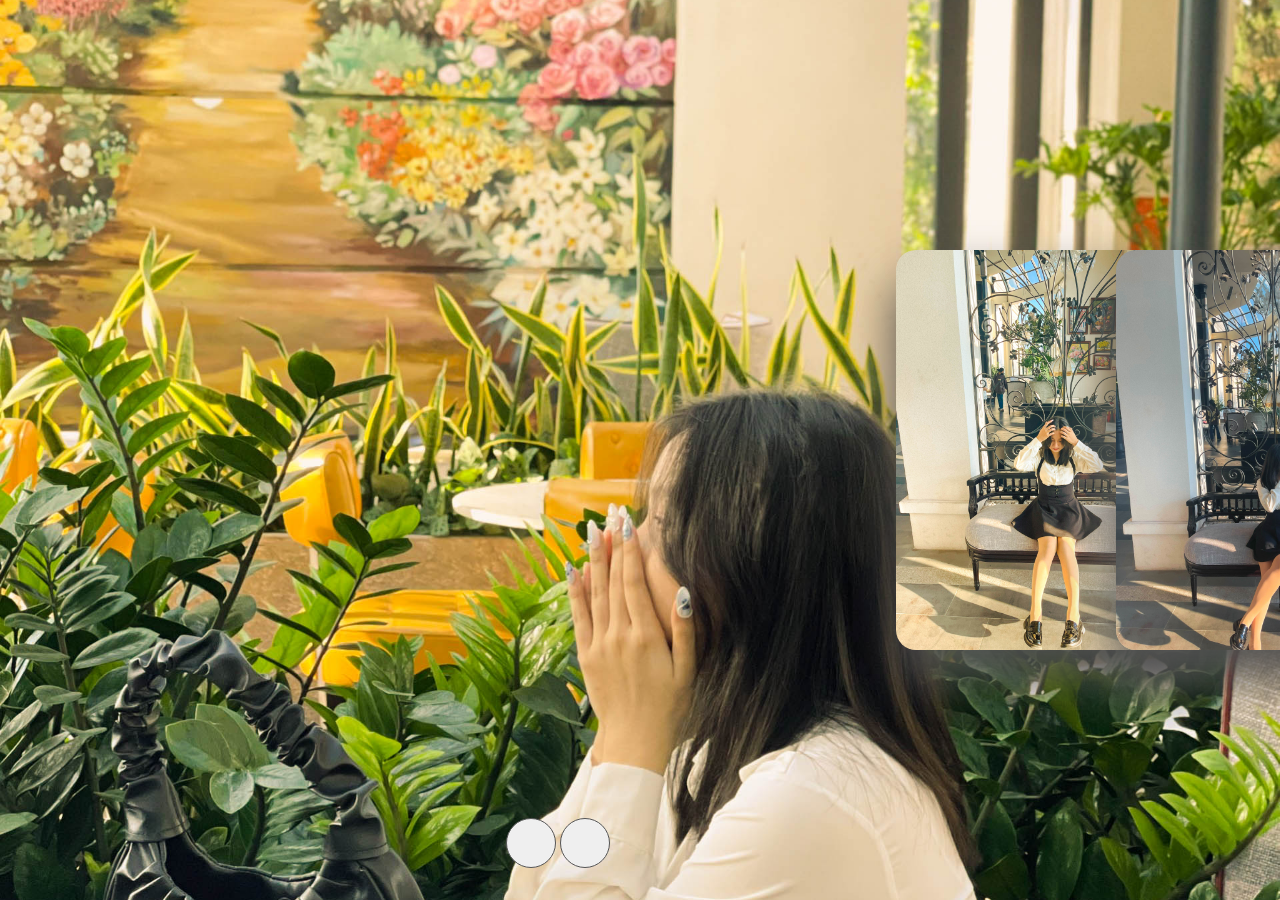
<file: index.html>
<!DOCTYPE html>
<html lang="en">
<head>
    <meta charset="UTF-8">
    <meta name="viewport" content="width=device-width, initial-scale=1.0">
    <title>Valentine Gift</title>
    <link rel="stylesheet" href="style.css">
    <link rel="stylesheet" href="https://cdnjs.cloudflare.com/ajax/libs/font-awesome/6.5.1/css/all.min.css" integrity="sha512-DTOQO9RWCH3ppGqcWaEA1BIZOC6xxalwEsw9c2QQeAIftl+Vegovlnee1c9QX4TctnWMn13TZye+giMm8e2LwA==" crossorigin="anonymous" referrerpolicy="no-referrer" />
</head>
<body>
    <div class="container">
        <div id="slide">
            <div class="item" style="background-image: url(image/hanhan1.jpg);">
                <div class="content">
                    <div class="name">HÂN HÂN</div>
                    <div class="description">Đây là món quà bé dành tặng cho bé yêu hehe.</div>
                </div>
            </div>
            <div class="item" style="background-image: url(image/hanhan2.jpg);">
                <div class="content">
                    <div class="name">HÂN HÂN</div>
                    <div class="description">Hân là đáng yêu nhất trên đời và trong mắt bé hehe.</div>
                </div>
            </div>
            <div class="item" style="background-image: url(image/hanhan3.jpg);">
                <div class="content">
                    <div class="name">HÂN HÂN</div>
                    <div class="description">Gia Hân của bé là đặc biệt nhất thui.</div>
                </div>
            </div>
            <div class="item" style="background-image: url(image/hanhan4.jpg);">
                <div class="content">
                    <div class="name">HÂN HÂN</div>
                    <div class="description">Hân của bé phải cố gắng hơn trong học tập nữa nè vì Hân của bé là giỏi nhất.</div>
                </div>
            </div>
            <div class="item" style="background-image: url(image/hanhan5.jpg);">
                <div class="content">
                    <div class="name">HÂN HÂN</div>
                    <div class="description">Hân của bé ngày nèo cũng vui vẻ và xinh đẹp hơn nè hihi.</div>
                </div>
            </div>
            <div class="item" style="background-image: url(image/hanhan6.jpg);">
                <div class="content">
                    <div class="name">HÂN HÂN</div>
                    <div class="description">Chúc bé Hân ngày Valentine vui vẻ nèee.</div>
                </div>
            </div>
            <div class="item" style="background-image: url(image/hanhan7.jpg);">
                <div class="content">
                    <div class="name">HÂN HÂN</div>
                    <div class="description">Iu bbi nhất trên đời lắm đó hehe.</div>
                    <a href="index2.html" target="_blank">
                        <button id="new_button">Click me!</button>
                    </a>
                </div>
            </div>
            <div class="item" style="background-image: url(image/hanhan8.jpg);">
                <div class="content">
                    <div class="name">HÂN HÂN</div>
                    <div class="description">Cái nì bbi phải đợi sinh nhật bbi mí được mở hehe.</div>
                    <a href="index3.html" target="_blank">
                        <button id="new_button">Click me!</button>
                    </a>
                </div>
            </div>
        </div>
        <div class="buttons">
            <button id="prev"><i class="fa-solid fa-chevron-left"></i></button>
            <button id="next"><i class="fa-solid fa-chevron-right"></i></button>
        </div>
    </div>
    <script src="script.js"></script>
</body>
</html>
</file>
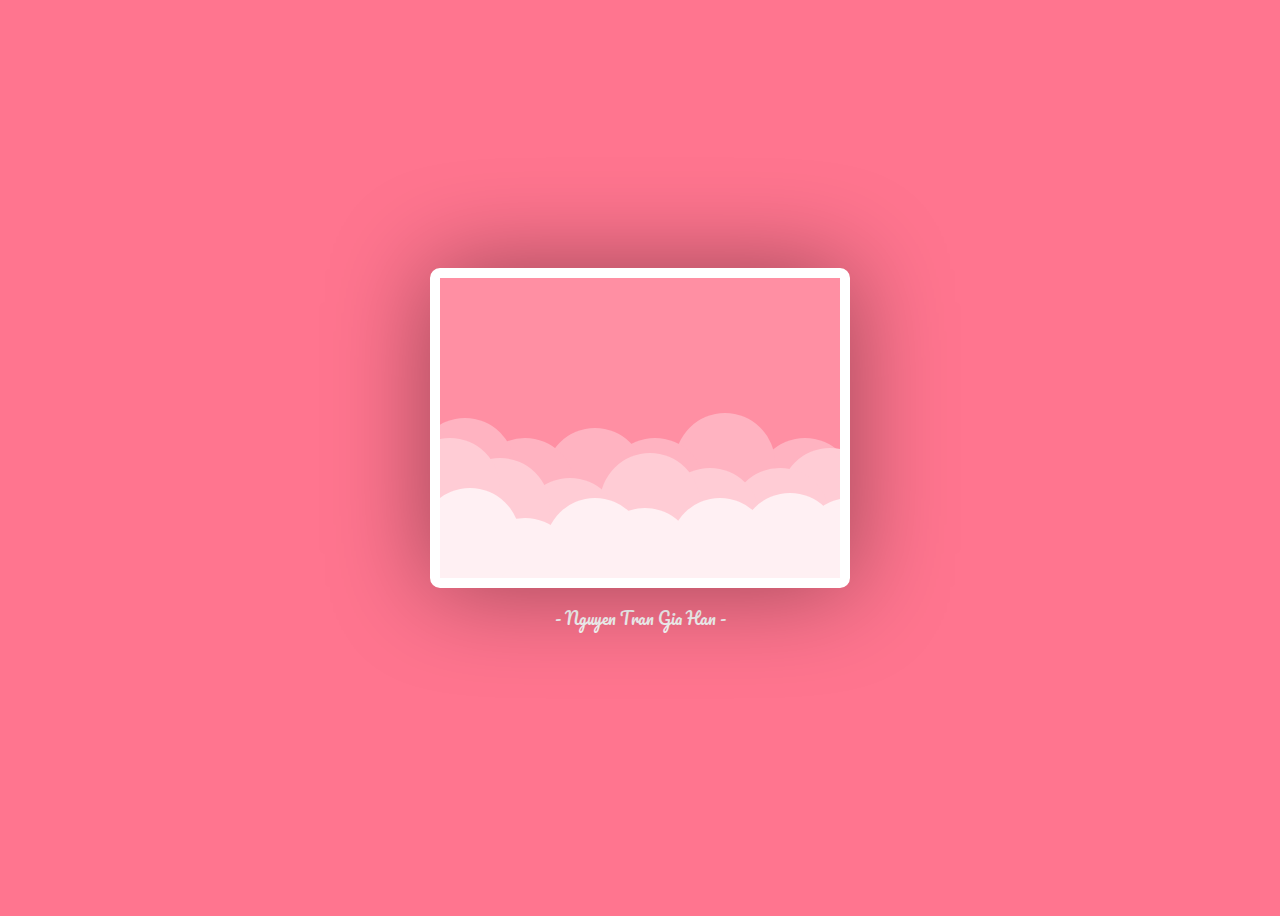
<file: index2.html>
<!DOCTYPE html>
<html lang="en">
<head>
    <meta charset="UTF-8">
    <meta name="viewport" content="width=device-width, initial-scale=1.0">
    <title>Valentine</title>
    <link rel="stylesheet" href="style2.css">
</head>
<body>
    <div class="happy-valentines">
        <div class="valentines-day-card">
          <div class="clouds"></div>
          <div class="hearts">
            <div class="heartOne">
              <div class="left-side"></div>
              <div class="right-side"></div>
            </div>
            <div class="heartTwo">
              <div class="left-side"></div>
              <div class="right-side"></div>
            </div>
                <div class="heartThree">
              <div class="left-side"></div>
              <div class="right-side"></div>
            </div>
             <div class="heartFour">
              <div class="left-side"></div>
              <div class="right-side"></div>
            </div>
             <div class="heartFive">
             <div class="left-side"></div>
              <div class="right-side"></div>
            </div>
          </div>
          <div class="text"><span>Happy Valentine's</br> Day!</div>
        </div>
        <p class="hover">- Nguyen Tran Gia Han -</p>
    </div>
</body>
</html>
</file>
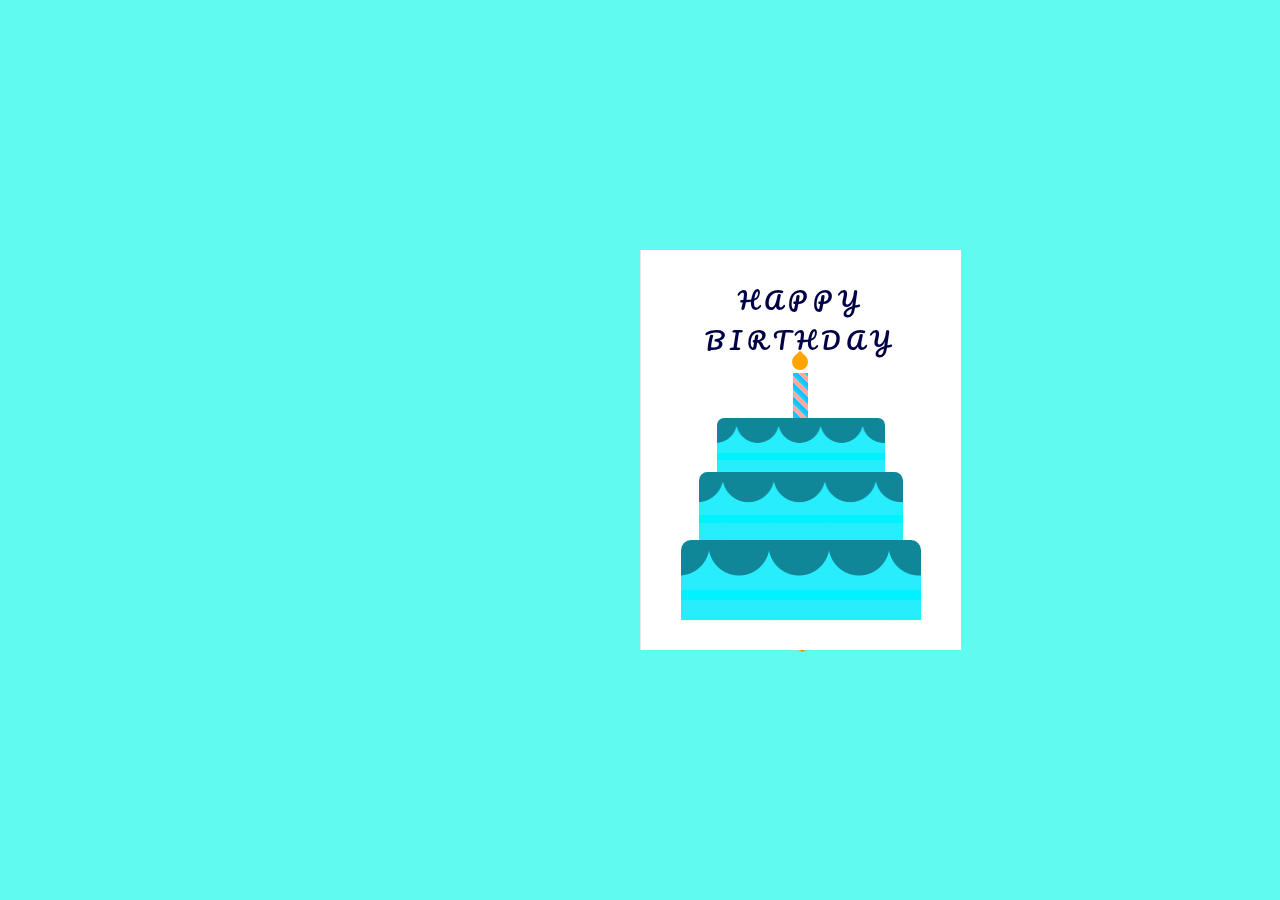
<file: index3.html>
<!DOCTYPE html>
<html lang="en">
<head>
    <meta charset="UTF-8">
    <meta name="viewport" content="width=device-width, initial-scale=1.0">
    <title>Happy Birthday!!!</title>
    <link rel="stylesheet" href="style3.css">
</head>
<body>        
    <div class="card">
        <div class="outside">
            <div class="front">
                <p>Happy Birthday</p>
                <div class="cake">
                    <div class="top-layer"></div>
                    <div class="middle-layer"></div>
                    <div class="bottom-layer"></div>
                    <div class="candle"></div>
                </div>
            </div>
            <div class="back"></div>
        </div>
        <div class="inside">
            <p>It's 19/2. Wishing you a very happy birthday filled with love. May you become the brightest star in the sky.</p>
            <p>- Thai Tuan -</p>
            <h1>&#127873;</h1>
        </div>
    </div>
</body>
</html>
</file>
<file: style.css>
@import url('https://fonts.googleapis.com/css2?family=Pacifico&display=swap');

body{
    background-color: #eaeaea;
    overflow: hidden;
}

.container{
    display: flex;
    justify-content: center;
    align-items: center;
    width: 1000px;
    height: 600px;
    padding: 50px;
    background-color: #f5f5f5;
    box-shadow: 0 30px 50px #dbdbdb;
}

#slide{
    width: max-content;
    margin-top: 50px;
}

.item{
    width: 300px;
    height: 400px;
    background-position: 50% 50%;
    display: inline-block;
    transition: 0.5s;
    background-size: cover;
    position: absolute;
    z-index: 1;
    top: 50%;
    transform: translate(0, -50%);
    border-radius: 20px;
    box-shadow: 0 30px 50px #505050;
}

.item:nth-child(1),
.item:nth-child(2){
    left: 0;
    top: 0;
    transform: translate(0, 0);
    border-radius: 0;
    width: 100%;
    height: 100%;
    box-shadow: none;
}

.item:nth-child(3){
    left: 70%;
}

.item:nth-child(4){
    left: calc(70% + 220px);
}

.item:nth-child(5){
    left: calc(70% + 440px);
}

.item:nth-child(n+6){
    left: calc(70% + 660px);
    opacity: 0;
}
.item .content{
    position: absolute;
    top: 50%;
    left: 100px;
    width: 300px;
    text-align: left;
    padding: 0;
    color: #eee;
    transform: translate(0, -50%);
    display: none;
}

.item:nth-child(2) .content{
    display: block;
    z-index: 11111;
}

.item .name{
    font-family: 'Segoe UI', Tahoma, Geneva, Verdana, sans-serif;
    font-size: 60px;
    font-weight: bolder;
    border: #000000;
    color: #000000;
    opacity: 0;
    animation: showcontent 1s ease-in-out 1s 1 forwards
}

.item .description{
    font-family: 'Segoe UI', Tahoma, Geneva, Verdana, sans-serif;
    font-weight: bolder;
    font-size: 18px;
    color:#ffffff;
    margin: 20px 0;
    opacity: 0;
    animation: showcontent 1s ease-in-out 0.3s 1 forwards
}

.item button{
    padding: 10px 20px;
    border: none;
    opacity: 0;
    animation: showcontent 1s ease-in-out 0.6s 1 forwards
}

@keyframes showcontent{
    from{
        opacity: 0;
        transform: translate(0, 100px);
        filter: blur(33px);
    }to{
        opacity: 1;
        transform: translate(0, 0);
        filter: blur(0);
    }
}

.buttons{
    position: absolute;
    bottom: 30px;
    z-index: 222222;
    text-align: center;
    width: 100%;
}

.buttons button{
    width: 50px;
    height: 50px;
    border-radius: 50%;
    border: 1px solid #555;
    transition: 0.5s;
}.buttons button:hover{
    background-color: #a4a4a3;
}

#new_button{
    border: 1px solid #555;
    transition: 1s;
    font-family: 'Pacifico', cursive;;
}button:hover{
    background-image: linear-gradient(to right top, #ffb3c1, #ffacbc, #ffa6b6, #ff9fb1, #ff98ab, #ff93a7, #ff8ea2, #ff899e, #ff849a, #ff7f97, #ff7a93, #ff758f);;
}
</file>
<file: style2.css>
@import url('https://fonts.googleapis.com/css2?family=Pacifico&display=swap');

body {
    height: 100vh;
    display: flex;
    align-items: center;
    justify-content: center;
    background-color: #ff758f;
  }

  .valentines-day-card {
    position: relative;
    width: 400px;
    height: 300px;
    background-color: #ff8fa3;
    overflow: hidden;
    border:10px solid white;
    border-radius:10px;
    box-shadow: 0 0 100px rgba(0,0,0,.4);
  }
  
  .valentines-day-card:before {
    content:"";
    position: absolute;
    background-color: #ffb3c1;
    width:100px;
    height:100px;
    border-radius:50%;
    top:140px;
    left:-25px;
    box-shadow:60px 20px #ffb3c1,130px 10px #ffb3c1, 190px 20px #ffb3c1,260px -5px #ffb3c1, 340px 20px #ffb3c1;
  }
  
  .valentines-day-card:after {
    content:"";
    position: absolute;
    background-color: #ffccd5;
    width:100px;
    height:100px;
    border-radius:50%;
    top:160px;
    left:-40px;
    box-shadow: 50px 20px #ffccd5,120px 40px #ffccd5, 200px 15px #ffccd5,260px 30px #ffccd5, 330px 30px #ffccd5,380px 10px #ffccd5;
  }
  
  .clouds {
    position: absolute;
    width:100px;
    height:100px;
    border-radius:50%;
    background-color: #fff0f3;
    z-index:5;
    top:210px;
    left:-20px;
    box-shadow: 55px 30px #fff0f3, 125px 10px #fff0f3,175px 20px #fff0f3, 250px 10px #fff0f3, 320px 5px #fff0f3, 380px 10px #fff0f3;
  }

  .hearts {
    position: absolute;
    z-index:2;
  }
  
  .heartOne {
    position: absolute;
    left:100px;
    top:250px;
    animation: up 4s linear forwards 1s;
  }
  
  .heartTwo {
    position: absolute;
    left:270px;
    top:230px;
    animation: up 5s linear forwards 1.8s;
  }
  
  .heartThree {
    position: absolute;
    left:85px;
    top:415px;
    animation: up 5s linear forwards 3s;
  }
  
  .heartFour {
    position: absolute;
    left:320px;
    top:380px;
    animation: upTwo 9s linear infinite 3.5s;
  }
  
  .heartFive {
    position: absolute;
    left:150px;
    top:400px;
    animation: upTwo 13s linear infinite 4.5s;
  }
  
  .right-side:before, .right-side:after {
    position: absolute;
    content:"";
    transform-origin: left;
    animation: move 1s ease infinite;
  }
  
  .right-side:before {
    border-radius:50% 50% 50% 0;
    width:21px;
    height:20px;
    background-color: #c9184a;
    left:-0.26px;
  }
  
  .right-side:after {
    height:0;
    width:0;
    border-bottom:10px solid transparent;
    border-left: 15px solid #c9184a;
    top:19px;
    left:-0.26px;
  }
  
  @keyframes move {
    0%, 100% {transform: rotateY(0);}
    50% {transform: rotateY(-45deg);}
  }
  
  .left-side:before, .left-side:after {
    position: absolute;
    content:"";
    transform-origin: right;
    animation: move 1s ease infinite;
  }
  
  .left-side:before {
    border-radius:50% 50% 0 50%;
    width:20px;
    height:20px;
    left:-20.7px;
    background-color: #ff4d6d;
  }
  
  .left-side:after {
    height:0;
    width:0;
    left:-15px;
    border-bottom:10px solid transparent;
    border-right: 15px solid #ff4d6d;
    top:19px;
  }
  
  @keyframes up {
    0% {transform: translateY(0);}
    100% {transform: translateY(-200px);}
  }
  
  @keyframes upTwo {
    0% {transform: translateY(0);}
    100% {transform: translateY(-450px);}
  }

  .text {
    position: absolute;
    color: #800f2f;
    font-size:30px;
    font-family: 'Pacifico', cursive;
    line-height:1;
    text-align: center;
    width:380px;
    left:10px;
    z-index:3;
    top:320px;
    animation: up 1s ease forwards;
    transition: .2s;
  }
  
  .hover {
    color: white;
    font-family: 'Pacifico', cursive;
    text-align: center;
  }
  
  .text:hover span {
    display: none;
  }
  
  .text:hover:before {
    content:"Remember not to eat too much candy—you're sweet enough already.";
    font-size:25px;
  
  }
</file>
<file: style3.css>
@import url('https://fonts.googleapis.com/css2?family=Pacifico&display=swap');

* {
    padding: 0;
    margin: 0;
    box-sizing: border-box;
    font-family: "Pacifico", sans-serif;
  }
  body {
    background-color: #5FFBF1;
  }
  .card {
    width: 640px;
    height: 400px;
    position: absolute;
    margin: auto;
    left: 0;
    right: 0;
    top: 0;
    bottom: 0;
    -webkit-perspective: 1200px;
    perspective: 1200px;
    transition: 1s;
  }
  .card:hover {
    transform: rotate(-5deg);
  }
  .card:hover .outside {
    transform: rotateY(-130deg);
  }
  .outside,
  .inside {
    height: 100%;
    width: 50%;
    position: absolute;
    left: 50.1%;
  }
  .inside {
    background: linear-gradient(to right, #e7e7e7, #ffffff 30%);
    line-height: 3;
    padding: 0 20px;
    text-align: center;
    display: flex;
    flex-direction: column;
    justify-content: space-around;
    align-items: center;
    left: 50%;
  }
  .outside {
    -webkit-transform-style: preserve-3d;
    transform-style: preserve-3d;
    z-index: 1;
    transform-origin: left;
    transition: 2s;
    cursor: pointer;
  }
  .front,
  .back {
    height: 100%;
    width: 100%;
    position: absolute;
    -webkit-backface-visibility: hidden;
    backface-visibility: hidden;
    transform: rotateX(0deg);
  }
  .front {
    background-color: #ffffff;
  }
  .back {
    transform: rotateY(180deg);
    background: linear-gradient(to left, #e7e7e7, #ffffff 30%);
  }
  .cake {
    width: 100%;
    position: absolute;
    bottom: 30px;
  }
  .top-layer,
  .middle-layer,
  .bottom-layer {
    height: 80px;
    width: 240px;
    background-repeat: repeat;
    background-size: 60px 100px;
    background-position: 28px 0;
    background-image: linear-gradient(
        transparent 50px,
        #00f2ff 50px,
        #00f2ff 60px,
        transparent 60px
      ),
      radial-gradient(circle at 30px 5px, hsl(188, 81%, 33%) 30px, hsl(184, 97%, 57%) 31px);
    border-radius: 10px 10px 0 0;
    position: relative;
    margin: auto;
  }
  .middle-layer {
    transform: scale(0.85);
    top: 6px;
  }
  .top-layer {
    transform: scale(0.7);
    top: 26px;
  }
  .candle {
    height: 45px;
    width: 15px;
    background: repeating-linear-gradient(
      45deg,
      #18d3fd 0,
      #18b8fd 5px,
      #ffa89e 5px,
      #ffa89e 10px
    );
    position: absolute;
    margin: auto;
    left: 0;
    right: 0;
    bottom: 202px;
  }
  .candle:before {
    content: "";
    position: absolute;
    height: 16px;
    width: 16px;
    background-color: #ffa500;
    border-radius: 0 50% 50% 50%;
    bottom: 48px;
    transform: rotate(45deg);
    left: -1px;
  }
  .outside p {
    font-size: 23px;
    text-transform: uppercase;
    margin-top: 30px;
    text-align: center;
    letter-spacing: 6px;
    color: #000046;
  }
  .inside h1 {
    font-size: 120px;
    line-height: 120px;
  }
</file>
